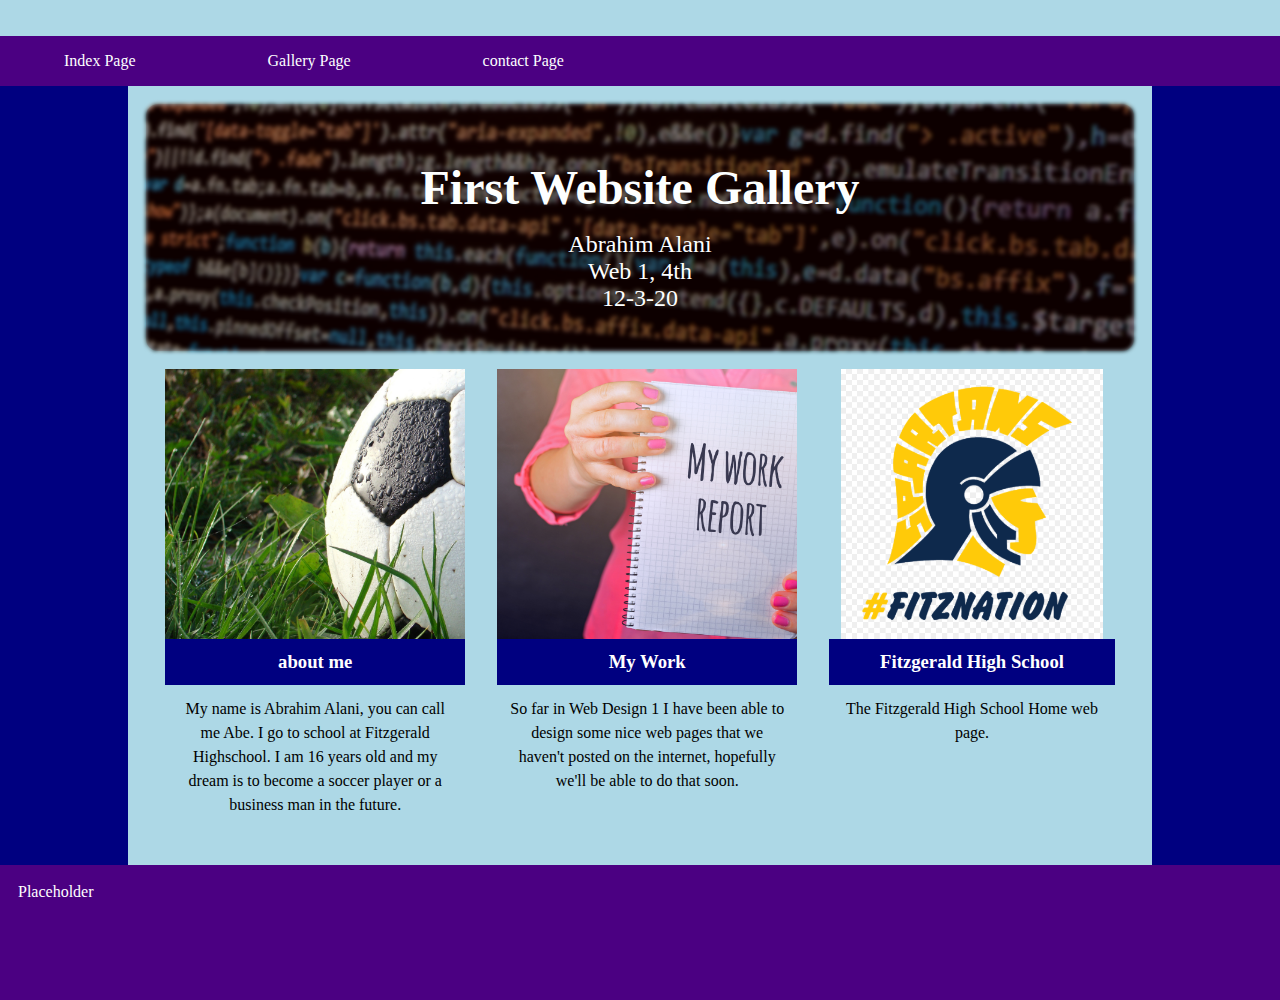
<file: index.html>
<!doctype html>
<html>
    <head>
        <title>First Website-Index</title>
        
        <link type="text/css" rel="stylesheet" href="css/firstwebsite.css">
    </head>
    
    <body>
        <header>
            &nbsp;
        </header>
        <nav>
            <ul>
              <li><a href="index.html">Index Page</a></li>
              <li><a href="gallery.html">Gallery Page</a></li>
              <li><a href="contact.html">contact Page</a></li>
            </ul>
        </nav>
        <div class="container">
            <!-- Write Assignment code under here-->
            <div class="jumbotron">
              <img src="images/index_jumbo.png" alt="#" title="#">
              <div class="overlay">
                <h3>First Website Gallery</h3>
                <p>
                    Abrahim Alani<br>
                    Web 1, 4th<br>
                    12-3-20
                </p>
                
              </div>
              
              
            </div><!-- End of Jumbotron-->
            
            <div class="flex-container">
              
              <div class="index-item">
                <a href="contact.html">
                  <div class="index-media">
                    <img src="images/soccerball.png" alt="#" title="#">
                  </div>
                
                  <h3>about me</h3>
                  <p>
                    My name is Abrahim Alani, you can call me Abe. I go to school at Fitzgerald Highschool. I am 16 years old and my dream is to become a soccer player or a business man in the future.
                  </p>
                </a>
              </div>
              
              
              
              <div class="index-item">
                <a href="gallery.html">
                  <div class="index-media">
                    <img src="images/mywork.png" alt="#" title="#">
                  </div>
                
                  <h3>My Work</h3>
                  <p>
                    So far in Web Design 1 I have been able to design some nice web pages that we haven't posted on the internet, hopefully we'll be able to do that soon.
                  </p>
                </a>
              </div>
              
              
              
              <div class="index-item">
                <a href="http://fitz.k12.mi.us/" target="_blank">
                  <div class="index-media">
                    <img src="images/fitzlogo.png" alt="#" title="#">
                  </div>
                
                  <h3>Fitzgerald High School</h3>
                  <p>
                    The Fitzgerald High School Home web page.
                  </p>
                </a>
              </div>
              
              
              
            </div><!--End flex container-->
            
            
            
        </div><!-- End of container -->
        <footer>
            Placeholder
            
        </footer>

    <!-- End of page code, but be sure to copy closing tags below-->
    </body>
</html>
</file>
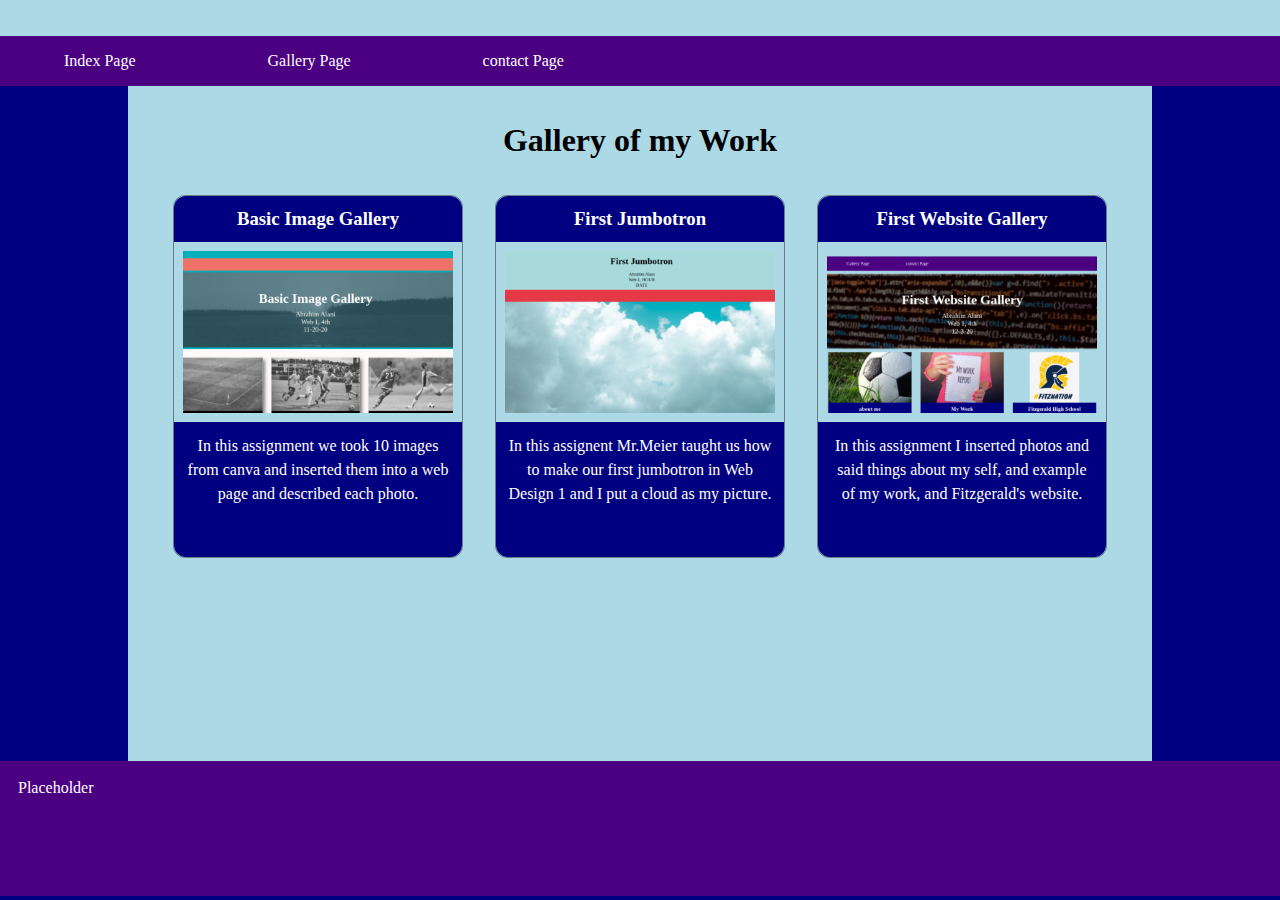
<file: gallery.html>
<!doctype html>
<html>
    <head>
        <title>First Website Gallery</title>
        
        <link type="text/css" rel="stylesheet" href="css/firstwebsite.css">
    </head>
    
    <body>
        <header>
            &nbsp;
        </header>
        <nav>
            <ul>
              <li><a href="index.html">Index Page</a></li>
              <li><a href="gallery.html">Gallery Page</a></li>
              <li><a href="contact.html">contact Page</a></li>
            </ul>
        </nav>
        <div class="container">
            <!-- Write Assignment code under here-->
            <h1 class="pageHeading">Gallery of my Work</h1>
            <div class="flex-container">
              
              <div class="gallery-item">
                <a href="#" target="_blank">
                  
                  <h3>Basic Image Gallery</h3>
                  <div class="gallery-media">
                    <img src="images/gallery_basicimage.png" alt="#" title="#">
                  </div>
                  <p>
                    In this assignment we took 10 images from canva and inserted them into a web page and described each photo.
                  </p>
                  
                </a>
              </div>
              
              <div class="gallery-item">
                <a href="#" target="_blank">
                  
                  <h3>First Jumbotron</h3>
                  <div class="gallery-media">
                    <img src="images/firstjumbotronss.png" alt="#" title="#">
                  </div>
                  <p>
                    In this assignent Mr.Meier taught us how to make our first jumbotron in Web Design 1 and I put a cloud as my picture.
                  </p>
                  
                </a>
              </div>
              
              <div class="gallery-item">
                <a href="#" target="_blank">
                  
                  <h3>First Website Gallery</h3>
                  <div class="gallery-media">
                    <img src="images/firstwebsitegallery.png" alt="#" title="#">
                  </div>
                  <p>
                    In this assignment I inserted photos and said things about my self, and example of my work, and Fitzgerald's website.
                  </p>
                  
                </a>
              </div>
              
              
              
              
            </div><!-- End flex container-->
            
            
            
            
        </div><!-- End of container -->
        <footer>
            Placeholder
            
        </footer>

    <!-- End of page code, but be sure to copy closing tags below-->
    </body>
</html>
</file>
<file: css/firstwebsite.css>
* {
                margin:0;
                padding:0;
                box-sizing: border-box;
            }
            header {
                text-align:center;
                padding:1vh;
                background:lightblue
            }
            body {
                background: Navy;
            }
            header h1 {
                color:black;
                padding:2vh;
                width:60%;
                margin:1vh auto;
                border-radius:12px;
            }
            nav {
                background:indigo;
                color:white;
            }
            footer {
                background:indigo;
                color:white;
                padding:2vh;
                min-height:15vh;
            }
            .container {
                min-height:75vh;
                background:lightblue;
                width:80%;
                margin:auto;
                padding:2vh;
            }
            nav ul {
              list-style-type:none;
            }
            nav li {
              display:inline-block;
            }
            nav li a {
              padding: 1rem 4rem;
              display: block;
              text-decoration:none;
              color:#fdffff;
            }
            nav li a:hover {
              text-decoration:underline;
            }
            .jumbotron img {
              width: 100%;
              height:auto;
              display:block;
              filter: blur(2px) brightness(60%);
              border-radius:12px;
            }
            .jumbotron {
              position:relative;
              width:100%;
              border-radius:12px;
              color:#fdffff;
              text-align:center;
            }
            .overlay {
              height:100%;
              width:100%;
              position:absolute;
              bottom:0;
              align-self:center;
              left:0;
              display:flex;
              justify-content:center;
              align-items:center;
              flex-direction: column;
              background:rgba(87,0,0,0.15);
              border-radius:12px;
            }
            .overlay h3 {
              font-size: 3rem;
              margin: 1rem;
            }
            .overlay p {
              font-size:1.5rem;
            }
            .flex-container {
              display: flex;
              flex-wrap: wrap;
              justify-content: center;
              gap: 2rem;
              padding:2vh;
            }
            .index-item {
              flex-basis:30%;
              max-width: 300px;
              text-align:center;
              border-radius:12px
            }
            .index-item a{
              text-decoration: none;
              color:black;
            }
            .index-item h3 {
              background:navy;
              color:white;
              padding:.75rem;
            }
            .index-item p {
              padding:.75rem;
              line-height:1.5rem;
            }
            .index-item:hover {
              box-shadow:6px 6px 5px 1px rgba(0,0,0,0.41);
              border:1px solid rgba(0,0,0,0.41);
            }
            .index-media {
              height:30vh;
              overflow:hidden;
            }
            .index-media img {
              display:block;
              height:100%;
              margin:auto;
            }
            /*Gallery Page css*/
            .gallery-item {
              flex-basis:20%;
              text-align:center;
              border-radius:12px;
              border: 1px solid rgba(0,0,0,0.41);
            }
            .gallery-item a{
              text-decoration: none;
              color:black;
            }
            .gallery-item h3 {
              background:navy;
              color:white;
              padding:.75rem;
              border-radius: 12px 12px 0 0;
            }
            .gallery-item p {
              padding:.75rem;
              line-height:1.5rem;
              min-height: 15vh;
              background-color:navy;
              color:white;
              border-radius:0 0 12px 12px;
            }
            .gallery-item:hover {
              box-shadow:6px 6px 5px 1px rgba(0,0,0,0.41);
            }
            .gallery-media {
              height:20vh;
              overflow:hidden;
            }
            .gallery-media img {
              display:block;
              height:100%;
              margin:auto;
              padding:1vh;
            }
            .pageHeading {
              text-align:center;
              margin:2vh auto;
            }
            
            /* Contact page code*/
            .contact-container {
              display:flex;
              flex-wrap:nowrap;
              width:60%;
              margin:auto;
              padding:2vh;
            }
            .left {
              flex: 0 0 60%;
            }
            .left img {
              display:block;
              width:100%;
              margin:auto;
            }
            .right {
              flex: 0 0 40%;
              display: flex;
              justify-content:center;
              align-items:center;
              font-size:1.5rem;
              line-height:2.25rem;
            }
</file>
